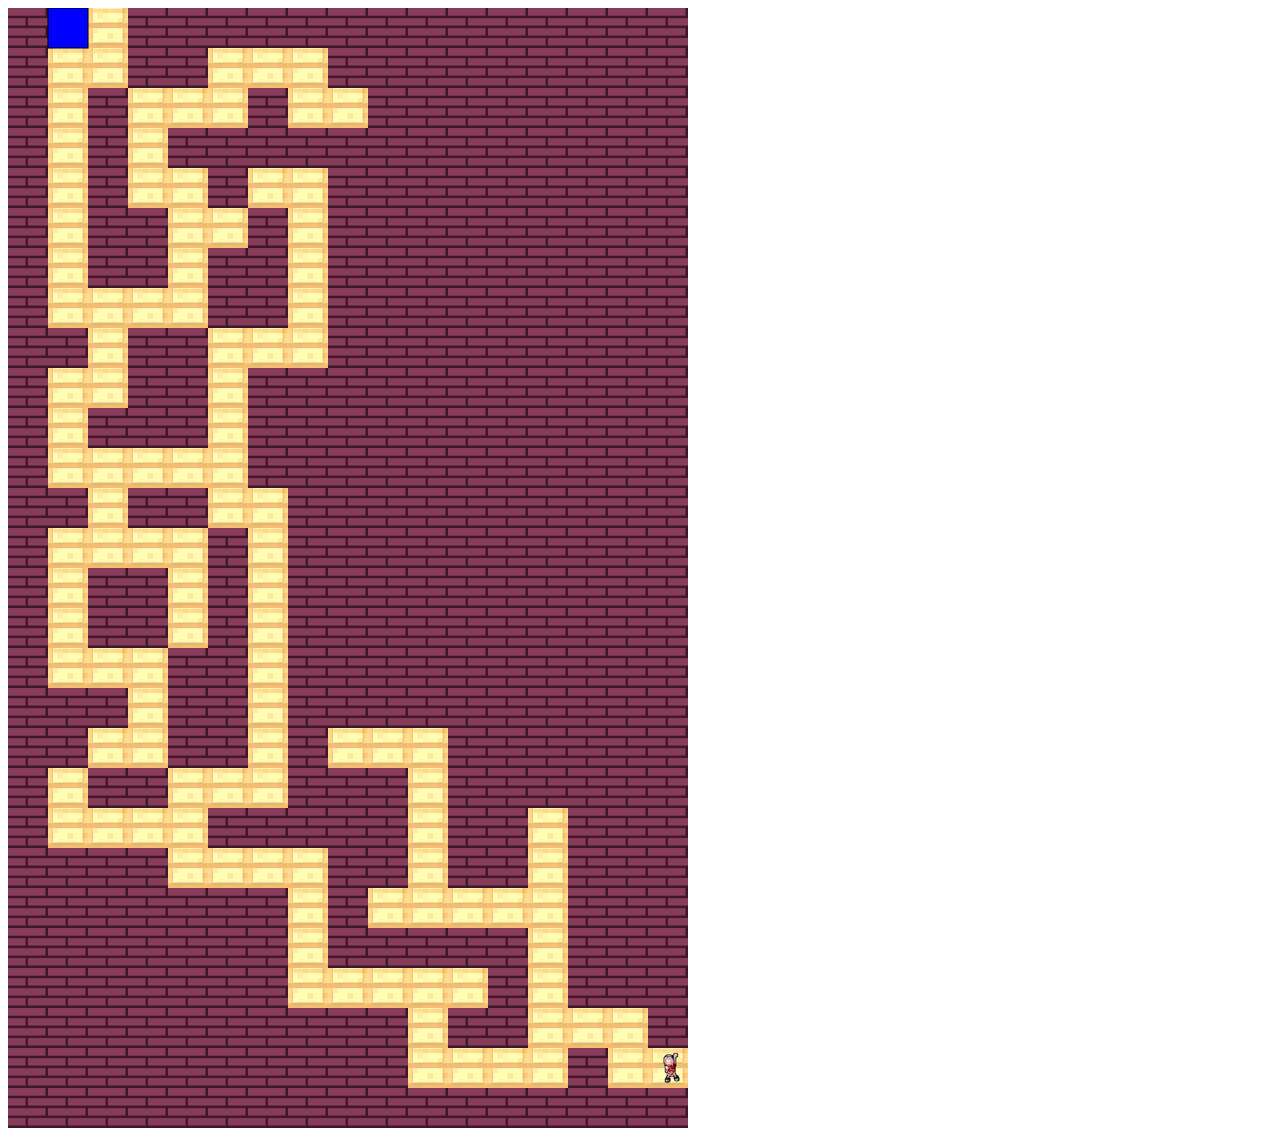
<file: game/index.html>
<!DOCTYPE html>
<html lang="en">

<head>
    <meta charset="UTF-8">
    <meta http-equiv="X-UA-Compatible" content="IE=edge">
    <meta name="viewport" content="width=, initial-scale=1.0">
    <title>Document</title>
    <style>
        canvas {
            background-color: beige;
        }
    </style>

</head>

<body>
    <canvas id="canvas" width="680" height="1120"></canvas>


    <script type="text/javascript">

        var cv = null;
        var ctx = null;
        var player1 = null;
        var maxX = 1, maxY = 0;
        var pla2X = 16, pla2Y = 26;
        var direction = 'left';
        var player2 = null;
        var acore = 0;
        var pause = false;
        var pared = null;

        var shiru = new Image();
        var hojitas = new Image();
        var ninja = new Image();
        var audio = new Audio();
        var suelito = new Image();
        var pared2 = null;
        var matriz = new Array();
        //y 28* x17

        matriz = [
            ["1", "0", "0", "1", "1", "1", "1", "1", "1", "1", "1", "1", "1", "1", "1", "1", "1"],
            ["1", "0", "0", "1", "1", "0", "0", "0", "1", "1", "1", "1", "1", "1", "1", "1", "1"],
            ["1", "0", "1", "0", "0", "0", "1", "0", "0", "1", "1", "1", "1", "1", "1", "1", "1"],
            ["1", "0", "1", "0", "1", "1", "1", "1", "1", "1", "1", "1", "1", "1", "1", "1", "1"],
            ["1", "0", "1", "0", "0", "1", "0", "0", "1", "1", "1", "1", "1", "1", "1", "1", "1"],
            ["1", "0", "1", "1", "0", "0", "1", "0", "1", "1", "1", "1", "1", "1", "1", "1", "1"],
            ["1", "0", "1", "1", "0", "1", "1", "0", "1", "1", "1", "1", "1", "1", "1", "1", "1"],
            ["1", "0", "0", "0", "0", "1", "1", "0", "1", "1", "1", "1", "1", "1", "1", "1", "1"],
            ["1", "1", "0", "1", "1", "0", "0", "0", "1", "1", "1", "1", "1", "1", "1", "1", "1"],
            ["1", "0", "0", "1", "1", "0", "1", "1", "1", "1", "1", "1", "1", "1", "1", "1", "1"],
            ["1", "0", "1", "1", "1", "0", "1", "1", "1", "1", "1", "1", "1", "1", "1", "1", "1"],
            ["1", "0", "0", "0", "0", "0", "1", "1", "1", "1", "1", "1", "1", "1", "1", "1", "1"],
            ["1", "1", "0", "1", "1", "0", "0", "1", "1", "1", "1", "1", "1", "1", "1", "1", "1"],
            ["1", "0", "0", "0", "0", "1", "0", "1", "1", "1", "1", "1", "1", "1", "1", "1", "1"],
            ["1", "0", "1", "1", "0", "1", "0", "1", "1", "1", "1", "1", "1", "1", "1", "1", "1"],
            ["1", "0", "1", "1", "0", "1", "0", "1", "1", "1", "1", "1", "1", "1", "1", "1", "1"],
            ["1", "0", "0", "0", "1", "1", "0", "1", "1", "1", "1", "1", "1", "1", "1", "1", "1"],
            ["1", "1", "1", "0", "1", "1", "0", "1", "1", "1", "1", "1", "1", "1", "1", "1", "1"],
            ["1", "1", "0", "0", "1", "1", "0", "1", "0", "0", "0", "1", "1", "1", "1", "1", "1"],
            ["1", "0", "1", "1", "0", "0", "0", "1", "1", "1", "0", "1", "1", "1", "1", "1", "1"],
            ["1", "0", "0", "0", "0", "1", "1", "1", "1", "1", "0", "1", "1", "0", "1", "1", "1"],
            ["1", "1", "1", "1", "0", "0", "0", "0", "1", "1", "0", "1", "1", "0", "1", "1", "1"],
            ["1", "1", "1", "1", "1", "1", "1", "0", "1", "0", "0", "0", "0", "0", "1", "1", "1"],
            ["1", "1", "1", "1", "1", "1", "1", "0", "1", "1", "1", "1", "1", "0", "1", "1", "1"],
            ["1", "1", "1", "1", "1", "1", "1", "0", "0", "0", "0", "0", "1", "0", "1", "1", "1"],
            ["1", "1", "1", "1", "1", "1", "1", "1", "1", "1", "0", "1", "1", "0", "0", "0", "1"],
            ["1", "1", "1", "1", "1", "1", "1", "1", "1", "1", "0", "0", "0", "0", "1", "0", "0"],
            ["1", "1", "1", "1", "1", "1", "1", "1", "1", "1", "1", "1", "1", "1", "1", "1", "1"],];



        function start() {

            cv = document.getElementById("canvas");
            ctx = cv.getContext("2d");
            player1 = new Cuadraro(maxX * 40, maxY * 40, 40, 40, 'blue');
            player2 = new Cuadraro(pla2X * 40, pla2Y * 40, 40, 40, 'red');
            
            shiru.src = 'der.gif';
            hojitas.src = 'pared.png';
            ninja.src = 'sakuraa.png';
            audio.src = 'sonido.mp3';
            suelito.src = 'suelo.png';
            paint();


        }
        function paint() {
            window.requestAnimationFrame(paint);
            player1.dibujar(ctx);
            ctx.drawImage(ninja, player2.x, player2.y);
            for (var i = 0; i < 28; i++) {
                for (var j = 0; j < 17; j++) {
                    var posx = i * 40;
                    var posy = j * 40;
                    if (matriz[i][j] == 1) {
                        pared = new Cuadraro(posy, posx * 40, 40, 40, 'red');
                        ctx.drawImage(hojitas, posy, posx,40,40);
                    } else if (matriz[i][j] == 0) {
                        pared = new Cuadraro(posy, posx * 40, 40, 40, 'red');
                        ctx.drawImage(suelito, posy, posx,40,40);
                    }
                }
            }
            player1.dibujar(ctx);
            ctx.drawImage(ninja, player2.x, player2.y);
            
            if (pause) {
                ctx.fillStyle = "rgba(0,0,0,0.5)";
                ctx.fillRect(0, 0, 680, 1120);
                ctx.fillStyle = "#fff";
                ctx.font = "20px Courier";
                ctx.fillText("Pause", 340, 500);
            }

        }

      

        window.addEventListener('load', start)

        window.requestAnimationFrame = (function () {
            return window.requestAnimationFrame ||
                window.webkitRequestAnimationFrame ||
                window.mozRequestAnimationFrame ||
                function (callback) {
                    window.setTimeout(callback, 17);
                };
        }());

        function update() {
            //DERECHA
            if (direction == 'right') {
                if (player1.se_tocan(pared)) {
                    player1.x = player1.x - 40;
                } else {
                    player1.x += 40;
                    if (player1.x >= 680) {
                        player1.x = 0;
                    }
                }
            }
            //IZQUIERDA
            if (direction == 'left') {
                if (player1.se_tocan(pared)) {
                    player1.x = player1.x + 40;
                } else {
                    player1.x -= 40;
                    if (player1.x < 0) {
                        player1.x = 640;
                    }
                }
            }
            //ABAJO
            if (direction == 'down') {
                if (player1.se_tocan(pared)) {
                    player1.y = player1.y - 40;
                } else {
                    player1.y += 40;
                    if (player1.y >= 1120) {
                        player1.y = 0;
                    }
                }
            }
            //ARRIBA
            if (direction == 'up') {
                if (player1.se_tocan(pared)) {
                    player1.y = player1.y + 40;
                } else {
                    player1.y -= 40;
                    if (player1.y < 0) {
                        player1.y = 1080;
                    }
                }
            }

            if (player1.se_tocan(player2)) {
                player2.x = generateRandomInteger(460);
                player2.y = generateRandomInteger(460);
               
                audio.play();
                if (player2.se_tocan(pared)) {
                    player2.x = generateRandomInteger(460);
                    player2.y = generateRandomInteger(460);
                }

            }

        }

        document.addEventListener("keydown", function (e) {
            console.log(e);
            //ARRIBA
            if (e.which == 87) {
                direction = 'up'
                update()
            }
            //ABAJO
            if (e.which == 83) {
                direction = 'down'
                update()
            }
            //IZQUIERDA
            if (e.which == 65) {
                direction = 'left'
                update()
            }
            //DERECHA
            if (e.which == 68) {
                direction = 'right'
                update()
            }
            //PAUSA
            if (e.which == 32) {
                if (!pause) {
                    pause = true;
                } else {
                    pause = false;
                }

            }

        });


        function Cuadraro(x, y, w, h, c) {
            this.x = x;
            this.y = y;
            this.w = w;
            this.h = h;
            this.c = c;
            this.se_tocan = function (target) {
                if (this.x < target.x + target.w &&
                    this.x + this.w > target.x &&
                    this.y < target.y + target.h &&
                    this.y + this.h > target.y) {
                    return true;
                }
            };
            this.dibujar = function (ctx) {
                ctx.fillStyle = this.c;
                ctx.fillRect(this.x, this.y, this.w, this.h);
                ctx.strokeRect(this.x, this.y, this.w, this.h);
            }
        }


    </script>


</body>

</html>
</file>
